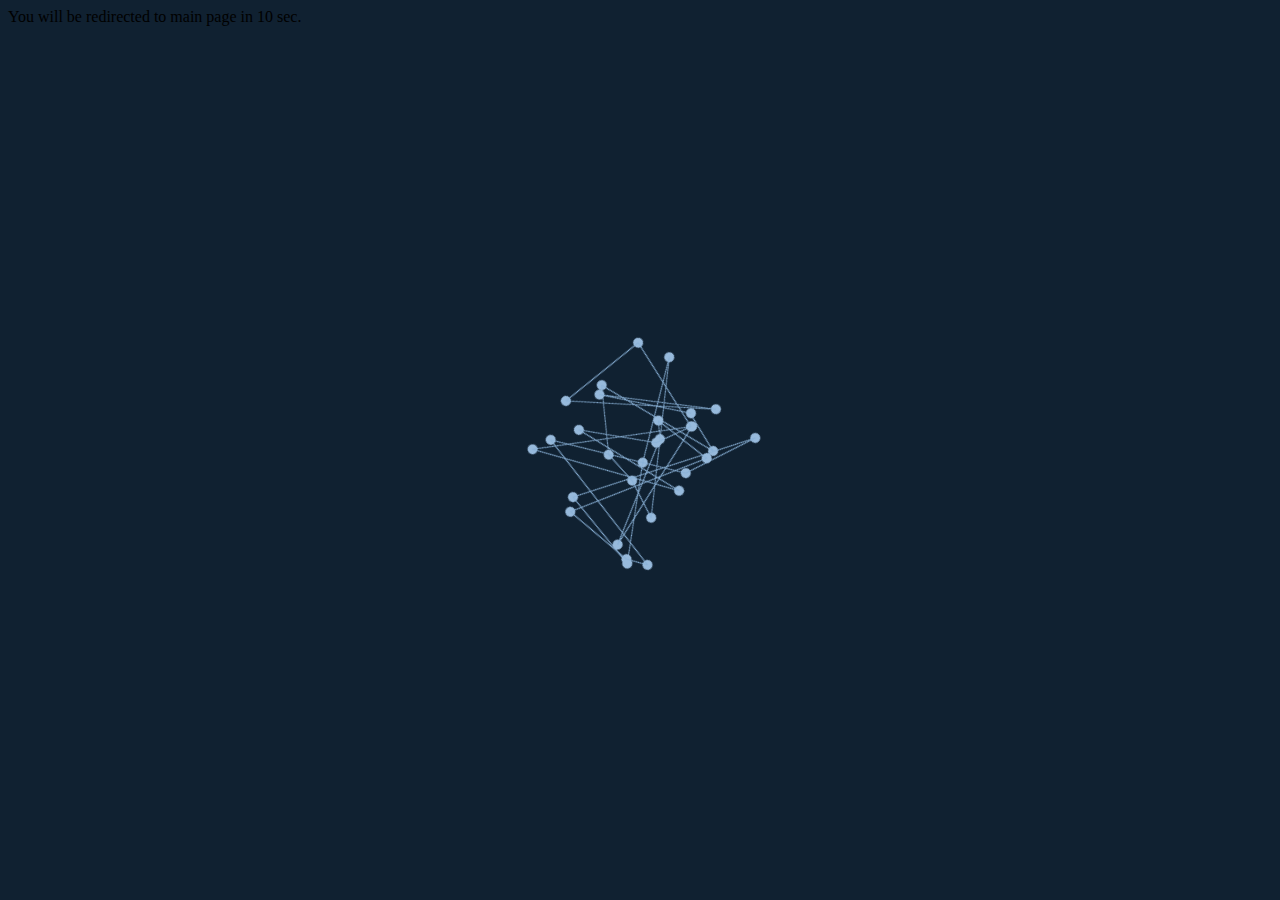
<file: index.html>
<!DOCTYPE html>
<html lang="en">
<head>
    <meta charset="UTF-8">
    <meta http-equiv="X-UA-Compatible" content="IE=edge">
    <meta name="viewport" content="width=device-width, initial-scale=1.0">
    <link rel="shortcut icon" href="./img/f00edf1e72ef4bad06d692ad358c63cda4b9c6b7.jpg" type="image/x-icon">
    <link rel="stylesheet" href="./tyle.css">
     <title>AMOS</title>
     
</head>
<body>
<canvas id="container" width="200" height="200"></canvas>
<script>

var points = [],
    velocity2 = 5, // velocity squared
    canvas = 
document.getElementById('container'),
  context = canvas.getContext('2d'),
  radius = 5,
  boundaryX = 200,
  boundaryY = 200,
  numberOfPoints = 30;

init();

function init() {
  // create points
  for (var i = 0; i<numberOfPoints; i++) {
    createPoint();
  }
  // create connections
  for (var i = 0, l=points.length; i<l; i++) {
    var point = points[i];
    if(i == 0) {
      points[i].buddy = points[points.length-1];
    } else {
      points[i].buddy = points[i-1];
    }
  }
  
  // animate
  animate();
}

function createPoint() {
  var point = {}, vx2, vy2;
  point.x = Math.random()*boundaryX;
  point.y = Math.random()*boundaryY;
  // random vx 
  point.vx = (Math.floor(Math.random())*2-1)*Math.random();
  vx2 = Math.pow(point.vx, 2);
  // vy^2 = velocity^2 - vx^2
  vy2 = velocity2 - vx2;
  point.vy = Math.sqrt(vy2) * (Math.random()*2-1);
  points.push(point);
}

function resetVelocity(point, axis, dir) {
  var vx, vy;
  if(axis == 'x') {
    point.vx = dir*Math.random();  
    vx2 = Math.pow(point.vx, 2);
  // vy^2 = velocity^2 - vx^2
  vy2 = velocity2 - vx2;
  point.vy = Math.sqrt(vy2) * (Math.random()*2-1);
  } else {
    point.vy = dir*Math.random();  
    vy2 = Math.pow(point.vy, 2);
  // vy^2 = velocity^2 - vx^2
  vx2 = velocity2 - vy2;
  point.vx = Math.sqrt(vx2) * (Math.random()*2-1);
  }
}

function drawCircle(x, y) {
  context.beginPath();
  context.arc(x, y, radius, 0, 2 * Math.PI, false);
  context.fillStyle = '#97badc';
  context.fill();  
}

function drawLine(x1, y1, x2, y2) {
  context.beginPath();
  context.moveTo(x1, y1);
  context.lineTo(x2, y2);
  context.strokeStyle = '#8ab2d8'
  context.stroke();
}  

function draw() {
  for(var i =0, l=points.length; i<l; i++) {
    // circles
    var point = points[i];
    point.x += point.vx;
    point.y += point.vy;
    drawCircle(point.x, point.y);
    // lines
    drawLine(point.x, point.y, point.buddy.x, point.buddy.y);
    // check for edge
    if(point.x < 0+radius) {
      resetVelocity(point, 'x', 1);
    } else if(point.x > boundaryX-radius) {
      resetVelocity(point, 'x', -1);
    } else if(point.y < 0+radius) {
      resetVelocity(point, 'y', 1);
    } else if(point.y > boundaryY-radius) {
      resetVelocity(point, 'y', -1);
    } 
  }
}

function animate() {
  context.clearRect ( 0 , 0 , 200 , 200 );
  draw();
  requestAnimationFrame(animate);
}

function Redirect() {
            window.location = "./portfolio.html";
         }            
         document.write("You will be redirected to main page in 10 sec.");
         setTimeout('Redirect()', 6000);
      //-->
</script>
</body>
</html>
</file>
<file: tyle.css>
body {
    background: #102131;  
   }
   
   #container {
     position: absolute;
     width: 200px;
     height: 200px;
     margin: auto;
     transform: rotate(45deg);
     top: 0; bottom: 0; left: 0; right: 0;
   }
</file>
